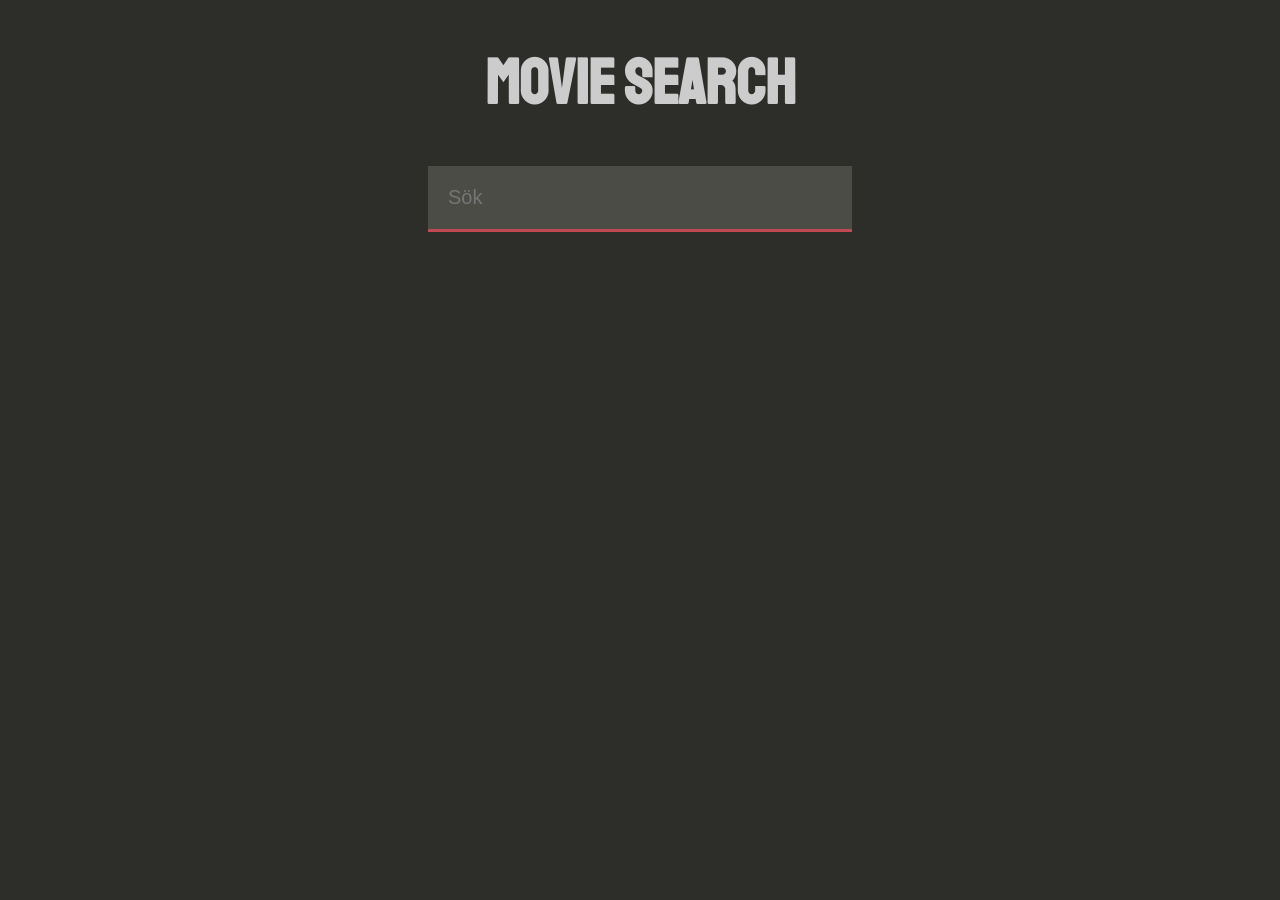
<file: index.html>
<!DOCTYPE html>
<html lang="en">
  <head>
    <title>Movie Search</title>
    <meta charset="UTF-8" />
    <meta http-equiv="X-UA-Compatible" content="IE=edge" />
    <meta name="viewport" content="width=device-width, initial-scale=1.0" />

    <!-- CSS -->
    <link rel="stylesheet" href="styles.css" />
  </head>

  <body>
    <main>
      <!-- Title -->
      <h1 class="" id="title">Movie search</h1>
      <form>
        <input type="text" id="movieSearch" placeholder="Sök" />
        <div class="message error hidden" id="errorDiv">Oj något gick fel!</div>
      </form>
      <div class="" id="searchresults"></div>
    </main>
    <script src="javascript.js"></script>
  </body>
</html>
</file>
<file: styles.css>
@import url("https://fonts.googleapis.com/css2?family=Lato:wght@300&family=Staatliches&display=swap");

:root {
  --jet: #2d2d2aff;
  --davys-grey: #4c4c47ff;
  --cool-grey: #848fa5ff;
  --bittersweet-shimmer: #c14953ff;
  --bone: #e5dcc5ff;
}
html {
  padding: 0;
}
body {
  background-color: var(--jet);
  color: #ccc;
  font-family: Arial, Helvetica, sans-serif;
  margin: 0;
}

.hero,
footer {
  display: flex;
  flex-direction: column;
  justify-content: center;
  align-items: center;
  height: 70vh;
  background-size: cover;
  background-repeat: no-repeat;
  background-position: center;
}

.hero {
  text-shadow: 0px 0px 10px black;
}

h1,
h2,
h3 {
  font-family: "Staatliches", cursive;
}

h1 {
  font-size: 5vw;
}

.hidden {
  display: none;
}

.message {
  border-radius: 5px;
  width: 100%;
  padding: 10px;
  margin: 10px 0;
  box-sizing: border-box;
}
.error {
  background-color: var(--bittersweet-shimmer);
  color: white;
}

main {
  display: flex;
  flex: 100%;
  flex-direction: column;
  align-items: center;
  justify-content: center;
  margin-bottom: 40vh;
}

input {
  color: var(--bone);
  padding: 20px;
  font-size: 20px;
  width: 30vw;
  transition: width 0.5s;
  background-color: var(--davys-grey);
  border: none;
  border-bottom: 3px solid var(--bittersweet-shimmer);
}

input:focus {
  outline: none;
  width: 50vw;
  border: 3px solid var(--bittersweet-shimmer);
}

#searchresults {
  margin-top: 100px;
  margin-bottom: 200px;
}

.movie-card {
  color: white;
  margin-bottom: 10px;
  padding: 20px;
  display: flex;
  align-items: flex-start;
  background-color: var(--bone);
  border-radius: 10px;
  max-width: 80vw;
}
.movie-card img {
  width: 100px;
}
.movie-text {
  width: 100%;
  padding-left: 20px;
  font-family: "Lato", sans-serif;
}
.movie-text h3 {
  font-size: 2em;
  margin-top: 0;
}
.right {
  text-align: right;
}
a.read-more {
  text-decoration: none;
  color: white;
  background-color: var(--cool-grey);
  border-radius: 3px;
  padding: 10px;
}

#synopsis {
  padding: 20px;
  max-width: 80vw;
}

footer {
  height: 20vh;
}
@media screen and (max-width: 600px) {
  h1 {
    font-size: 2em;
  }
  .movie-text h3 {
    font-size: 1.5em;
  }
}
</file>
